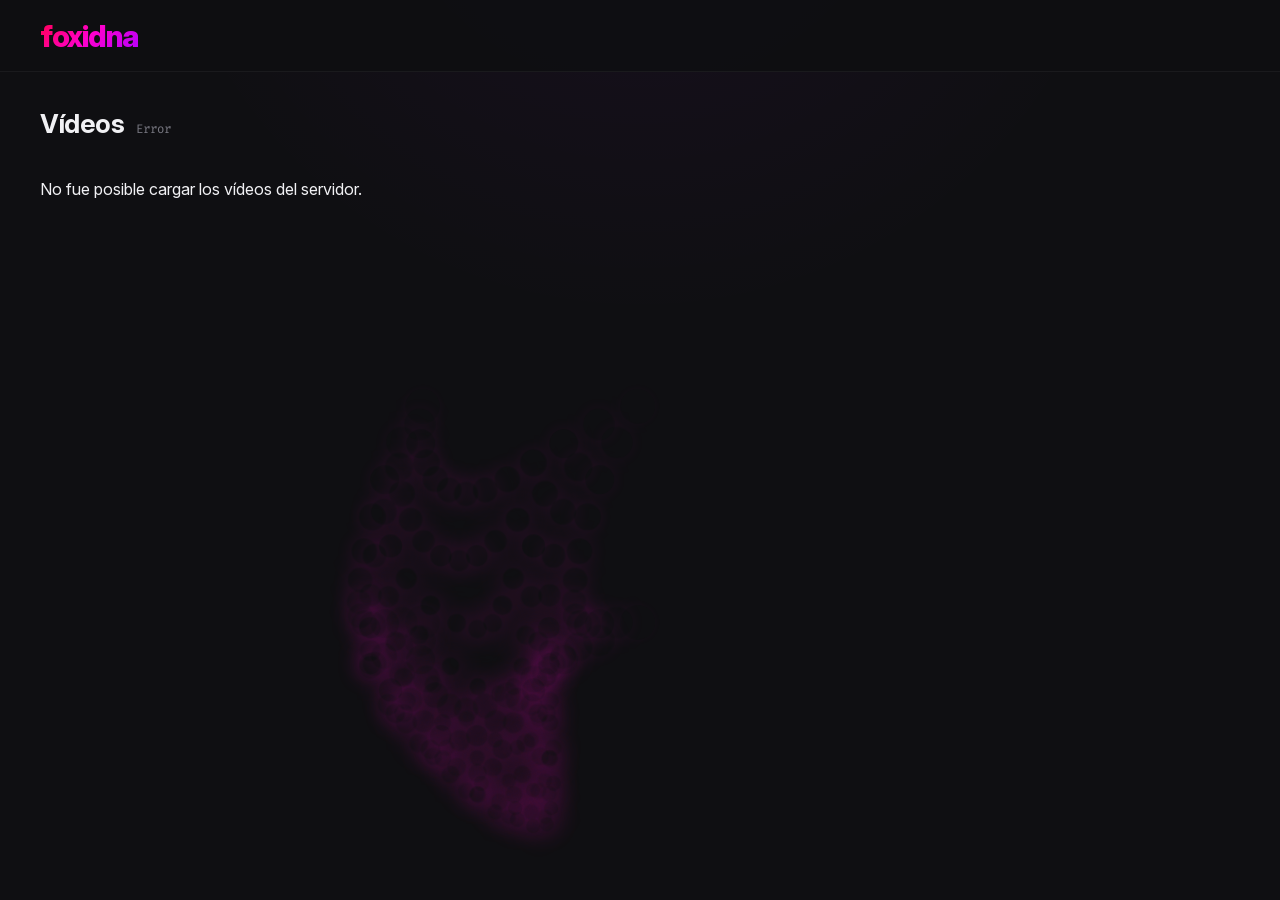
<file: web/index.html>
<!DOCTYPE html>
<html lang="es">
<head>
    <meta charset="UTF-8">
    <meta name="viewport" content="width=device-width, initial-scale=1.0">

    <title>foxidna</title>

    <!--
        Hojas de estilo de la página de catálogo:
        - fonts.css: declara las tipografías locales (Inter para interfaz,
          Fira Code para información técnica).
        - background-animation.css: estilos de la animación de fondo.
        - foxidna.css: estilos propios de la interfaz del catálogo.
    -->
    <link rel="stylesheet" href="assets/css/fonts.css">
    <link rel="stylesheet" href="assets/css/background-animation.css">
    <link rel="stylesheet" href="assets/css/foxidna.css">
</head>

<body>

    <!--
        Contenedor de la criatura animada del fondo.
        El elemento #creature es manipulado por
        assets/js/foxidna/background-animation.js usando Anime.js.
    -->
    <div id="creature-wrapper">
        <div id="creature"></div>
    </div>

    <!-- Encabezado del sitio: solo muestra el nombre del proyecto. -->
    <header class="site-header">
        <div class="brand">
            <span class="brand-name">foxidna</span>
        </div>
    </header>

    <main class="main-content">

        <!--
            Sección del catálogo de videos.
            - .video-grid es el contenedor donde library.js insertará
              dinámicamente las tarjetas de cada video, obtenidas desde
              la API (api/catalog.php).
            - .section-count se actualiza con el número total de videos
              cuando termina la carga del catálogo.
        -->
        <section class="library">
            <div class="section-header">
                <h1 class="section-title">Vídeos</h1>
                <span class="section-count">Cargando</span>
            </div>

            <div class="video-grid"></div>
        </section>

    </main>

    <!--
        Scripts de la página, en orden de dependencia:
        - anime.min.js: biblioteca de animaciones (vendor).
        - background-animation.js: animación de fondo con Anime.js.
        - animations.js: transiciones e interacciones de la interfaz.
        - library.js: consulta la API y construye la grilla de videos.
        - ui.js: utilidades comunes de la interfaz.
    -->
    <script src="assets/js/vendor/animejs/anime.min.js"></script>
    <script src="assets/js/foxidna/background-animation.js"></script>
    <script src="assets/js/foxidna/animations.js"></script>
    <script src="assets/js/foxidna/library.js"></script>
    <script src="assets/js/foxidna/ui.js"></script>
</body>
</html>
</file>
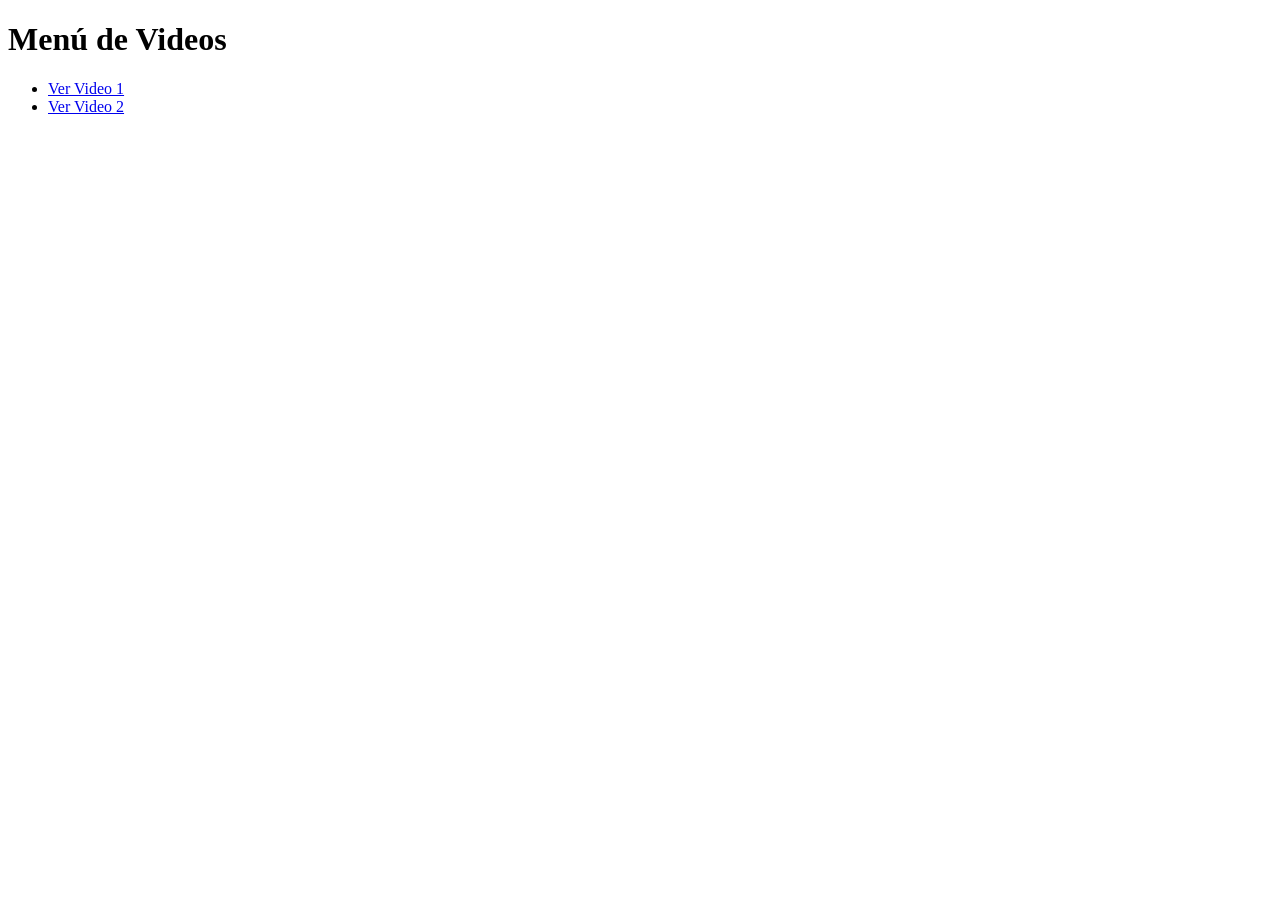
<file: web/index.nginx-debian.html>
<!DOCTYPE html>
<html lang="es">
<head><meta charset="UTF-8"><title>Servidor VOD</title></head>
<body>
    <h1>Menú de Videos</h1>
    <ul>
        <li><a href="video1.html">Ver Video 1</a></li>
        <li><a href="video2.html">Ver Video 2</a></li>
    </ul>
</body>
</html>
</file>
<file: web/assets/css/fonts.css>
/* =========================================================
   FOXIDNA — Fuentes locales
   ========================================================= */

@font-face {
    font-family: "Inter";
    src: url("../fonts/Inter/InterVariable.woff2") format("woff2");
    font-weight: 100 900;
    font-style: normal;
    font-display: swap;
}

@font-face {
    font-family: "Fira Code";
    src: url("../fonts/FiraCode/FiraCode-VF.woff2") format("woff2");
    font-weight: 300 700;
    font-style: normal;
    font-display: swap;
}
</file>
<file: web/assets/css/background-animation.css>
/* =========================================================
   FOXIDNA — Animación de fondo
   ========================================================= */

#creature-wrapper {
    position: fixed;
    inset: 0;

    width: 100%;
    height: 100%;

    display: flex;
    justify-content: center;
    align-items: center;

    overflow: hidden;

    pointer-events: none;

    /*
     * Mantiene la animación detrás de la interfaz.
     */
    z-index: 0;

    /*
     * Opacidad global del efecto.
     * El valor original era visualmente demasiado intenso.
     */
    opacity: 0.8;
}


#creature {
    font-size: 0.2vh;

    display: flex;
    justify-content: center;
    align-items: center;

    flex-wrap: wrap;

    /*
     * El tamaño real será establecido por JavaScript.
     */
    width: 130em;
    height: 130em;
}


#creature div {
    position: relative;

    width: 4em;
    height: 4em;

    margin: 3em;

    border-radius: 50%;

    transform-style: preserve-3d;

    /*
     * Anime.js modifica continuamente transformaciones.
     */
    will-change: transform;

    /*
     * Mantiene el efecto luminoso del ejemplo original.
     */
    mix-blend-mode: plus-lighter;

    /*
     * Color base.
     * Anime.js modificará el tono individual de cada partícula.
     */
    background: var(--accent-pink);

    /*
     * Evita que las partículas interfieran con
     * botones, enlaces y controles.
     */
    pointer-events: none;
}


/*
 * Las partículas estarán detrás del contenido.
 */

.site-header,
.main-content {
    position: relative;
    z-index: 1;
}
</file>
<file: web/assets/css/foxidna.css>
/* =========================================================
   FOXIDNA
   Tema visual principal del catálogo (index.html).
   Define variables globales, tipografías locales, layout de la
   grilla de videos y los estilos de las tarjetas del catálogo.
   ========================================================= */


/* ---------------------------------------------------------
   Fuentes locales
   --------------------------------------------------------- */
/*
   Declaración de tipografías servidas desde el propio servidor,
   sin depender de CDNs externos.
   - Inter: tipografía de interfaz (uso general del sitio).
   - Fira Code: tipografía monoespaciada para información técnica
     (contadores, etiquetas, metadatos).
   El formato woff2 es el más eficiente para navegadores modernos.
*/

@font-face {
    font-family: "Inter";
    src: url("../fonts/Inter/InterVariable.woff2") format("woff2");
    font-weight: 100 900; /* Variable: cubre todo el rango de pesos. */
    font-style: normal;
    font-display: swap;   /* Muestra texto con fuente de respaldo mientras carga. */
}

@font-face {
    font-family: "Fira Code";
    src: url("../fonts/FiraCode/FiraCode-VF.woff2") format("woff2");
    font-weight: 300 700; /* Variable: pesos usados en etiquetas y metadatos. */
    font-style: normal;
    font-display: swap;
}


/* ---------------------------------------------------------
   Variables
   --------------------------------------------------------- */
/*
   Paleta y constantes del tema. Al centralizarlas aquí, cualquier
   cambio de color o radio se propaga a todo el catálogo sin tocar
   las reglas individuales.
*/
:root {
    /* Fondo */
    --bg-main: #0f0f12;
    --bg-surface: #18181d;
    --bg-surface-hover: #202027;

    /* Texto */
    --text-main: #f1f1f4;
    --text-secondary: #a5a5af;
    --text-subtle: #777780;

    /* Identidad foxidna: se usan en degradados, acentos y bordes. */
    --accent-pink: #ff00cc;
    --accent-crimson: #ff004d;
    --accent-purple: #b300ff;

    /* Bordes */
    --border: #292930;

    /* Radio */
    --radius-card: 12px;
    --radius-small: 8px;

    /* Movimiento: duraciones reutilizadas en transiciones. */
    --transition-fast: 140ms ease;
    --transition-normal: 200ms ease;
    --transition-slow: 280ms ease;

    /* Fuente */
    --font-ui: "Inter", sans-serif;
    --font-tech: "Fira Code", monospace;
}


/* ---------------------------------------------------------
   Reset básico
   --------------------------------------------------------- */

/* Todos los elementos calculan su tamaño incluyendo padding y borde. */
* {
    box-sizing: border-box;
}

/* Fondo base y declaración de esquema oscuro para el navegador. */
html {
    background: var(--bg-main);
    color-scheme: dark;
}

/*
   Cuerpo del catálogo.
   Incluye un degradado radial sutil en la parte superior para dar
   profundidad al fondo sin distraer del contenido.
*/
body {
    margin: 0;
    min-height: 100vh;

    background:
        radial-gradient(
            circle at 50% -20%,
            rgba(179, 0, 255, 0.06),
            transparent 40%
        ),
        var(--bg-main);

    color: var(--text-main);
    font-family: var(--font-ui);
}


/* ---------------------------------------------------------
   Header
   --------------------------------------------------------- */
/*
   Barra superior del catálogo. Contiene únicamente la marca; se
   mantiene fija en la parte alta del layout con altura constante.
*/
.site-header {
    display: flex;
    align-items: center;

    height: 72px;
    padding: 0 40px;

    border-bottom: 1px solid rgba(255, 255, 255, 0.05);

    background: rgba(15, 15, 18, 0.92);
}


/* ---------------------------------------------------------
   Marca
   --------------------------------------------------------- */
/*
   Nombre "foxidna" con degradado de la identidad visual aplicado
   al texto mediante background-clip.
*/
.brand-name {
    font-size: 30px;
    font-weight: 800;
    letter-spacing: -1.5px;

    background:
        linear-gradient(
            135deg,
            var(--accent-crimson),
            var(--accent-pink),
            var(--accent-purple)
        );

    /* Hace que el degradado se vea a través del texto. */
    background-clip: text;
    -webkit-background-clip: text;

    color: transparent;
}


/* ---------------------------------------------------------
   Contenido principal
   --------------------------------------------------------- */
/*
   Contenedor central del catálogo. Ancho máximo 1500px, con margen
   lateral proporcional en pantallas grandes.
*/
.main-content {
    width: min(1500px, calc(100% - 80px));
    margin: 0 auto;
    padding: 36px 0 60px;
}


/* ---------------------------------------------------------
   Encabezado de biblioteca
   --------------------------------------------------------- */
/*
   Título "Vídeos" y contador de elementos cargados. El contador
   usa tipografía técnica (Fira Code) para diferenciarlo del título.
*/
.section-header {
    display: flex;
    align-items: baseline;
    gap: 12px;

    margin-bottom: 24px;
}

.section-title {
    margin: 0;

    font-size: 26px;
    font-weight: 700;
    letter-spacing: -0.5px;
}

.section-count {
    color: var(--text-subtle);

    font-family: var(--font-tech);
    font-size: 12px;
}


/* ---------------------------------------------------------
   Grid
   --------------------------------------------------------- */
/*
   Grilla responsiva de tarjetas. auto-fill permite que las tarjetas
   se acomoden según el ancho disponible; minmax(300px, 1fr)
   garantiza un ancho mínimo legible y que crezcan proporcionalmente.
*/
.video-grid {
    display: grid;

    grid-template-columns:
        repeat(
            auto-fill,
            minmax(300px, 1fr)
        );

    gap: 28px 22px;
}


/* ---------------------------------------------------------
   Tarjeta
   --------------------------------------------------------- */
/*
   Tarjeta de video del catálogo. Es un enlace completo, por eso se
   hereda el color del texto y se quita el subrayado.
*/
.video-card {
    display: block;

    color: inherit;
    text-decoration: none;

    border-radius: var(--radius-card);

    background: var(--bg-surface);

    overflow: hidden;

    border: 1px solid transparent;

    transition:
        transform var(--transition-normal),
        background-color var(--transition-normal),
        border-color var(--transition-normal),
        box-shadow var(--transition-normal);
}


/* ---------------------------------------------------------
   Hover tarjeta
   --------------------------------------------------------- */
/*
   Al pasar el cursor, la tarjeta se eleva ligeramente y aparece un
   borde rosa con brillo. Es la pista visual principal de interacción.
*/
.video-card:hover {
    transform: translateY(-5px);

    background: var(--bg-surface-hover);

    border-color: rgba(255, 0, 204, 0.35);

    box-shadow:
        0 12px 30px rgba(0, 0, 0, 0.35),
        0 0 24px rgba(255, 0, 204, 0.08);
}


/* ---------------------------------------------------------
   Zona visual de vídeo
   --------------------------------------------------------- */
/*
   Área superior de la tarjeta. Mantiene la proporción 16:9 con
   aspect-ratio. Mientras no haya miniatura real, se muestra un
   fondo de degradados radiales en tonos foxidna.
*/
.video-preview {
    position: relative;

    width: 100%;
    aspect-ratio: 16 / 9;

    overflow: hidden;

    background:
        radial-gradient(
            circle at 30% 30%,
            rgba(255, 0, 204, 0.18),
            transparent 35%
        ),
        radial-gradient(
            circle at 70% 70%,
            rgba(179, 0, 255, 0.16),
            transparent 40%
        ),
        linear-gradient(
            135deg,
            #17171d,
            #24242b
        );
}


/* ---------------------------------------------------------
   Capa visual
   --------------------------------------------------------- */
/*
   Overlay delgado sobre el fondo abstracto. Al hacer hover, se
   reduce su opacidad para dar sensación de "encendido".
*/
.preview-overlay {
    position: absolute;
    inset: 0;

    background:
        linear-gradient(
            135deg,
            rgba(255, 0, 204, 0.04),
            rgba(179, 0, 255, 0.08)
        );

    transition:
        opacity var(--transition-normal);
}

.video-card:hover .preview-overlay {
    opacity: 0.65;
}


/* ---------------------------------------------------------
   Botón de reproducción
   --------------------------------------------------------- */
/*
   Botón circular con degradado foxidna, centrado sobre el área
   visual. Al hacer hover en la tarjeta, crece ligeramente y aumenta
   su brillo.
*/
.play-button {
    position: absolute;

    top: 50%;
    left: 50%;

    width: 58px;
    height: 58px;

    display: flex;
    align-items: center;
    justify-content: center;

    transform:
        translate(-50%, -50%)
        scale(0.92);

    border-radius: 50%;

    background:
        linear-gradient(
            135deg,
            var(--accent-crimson),
            var(--accent-pink),
            var(--accent-purple)
        );

    box-shadow:
        0 6px 24px rgba(0, 0, 0, 0.35),
        0 0 24px rgba(255, 0, 204, 0.2);

    opacity: 0.88;

    transition:
        transform var(--transition-normal),
        opacity var(--transition-normal),
        box-shadow var(--transition-normal);
}

.video-card:hover .play-button {
    transform:
        translate(-50%, -50%)
        scale(1);

    opacity: 1;

    box-shadow:
        0 8px 28px rgba(0, 0, 0, 0.4),
        0 0 34px rgba(255, 0, 204, 0.3);
}


/* Triángulo del botón */
/*
   Triángulo blanco construido con bordes. Simula el ícono "play"
   sin requerir SVG ni fuente de iconos.
*/
.play-button span {
    width: 0;
    height: 0;

    margin-left: 4px; /* Compensa ópticamente el centro del triángulo. */

    border-top: 9px solid transparent;
    border-bottom: 9px solid transparent;
    border-left: 14px solid #ffffff;
}


/* ---------------------------------------------------------
   Badge
   --------------------------------------------------------- */
/*
   Etiqueta pequeña en la esquina superior derecha de la tarjeta.
   Sirve para mostrar categoría, duración o cualquier marca corta.
*/
.video-badge {
    position: absolute;

    top: 12px;
    right: 12px;

    padding: 5px 8px;

    border-radius: var(--radius-small);

    background: rgba(0, 0, 0, 0.62);
    backdrop-filter: blur(6px);

    color: #ffffff;

    font-family: var(--font-tech);
    font-size: 10px;
    font-weight: 500;
    letter-spacing: 0.5px;
}


/* ---------------------------------------------------------
   Información que aparece con hover
   --------------------------------------------------------- */
/*
   Bloque inferior de la tarjeta que se muestra al hacer hover.
   Incluye una etiqueta pequeña y el título del video sobre un
   degradado negro para asegurar contraste.
*/
.video-info-overlay {
    position: absolute;

    left: 0;
    right: 0;
    bottom: 0;

    display: flex;
    flex-direction: column;
    gap: 4px;

    padding: 22px 16px 14px;

    background:
        linear-gradient(
            to top,
            rgba(0, 0, 0, 0.88),
            rgba(0, 0, 0, 0)
        );

    opacity: 0;

    transform: translateY(8px);

    transition:
        opacity var(--transition-slow),
        transform var(--transition-slow);
}

.video-card:hover .video-info-overlay {
    opacity: 1;
    transform: translateY(0);
}

.info-label {
    color: var(--accent-pink);

    font-family: var(--font-tech);
    font-size: 10px;
    font-weight: 600;
    letter-spacing: 0.6px;
}

.info-title {
    color: #ffffff;

    font-size: 14px;
    font-weight: 600;
}


/* ---------------------------------------------------------
   Contenido de tarjeta
   --------------------------------------------------------- */
/*
   Área inferior de la tarjeta (siempre visible): título del video
   y metadatos breves (formato, duración, etc.).
*/
.card-content {
    padding: 14px 15px 16px;
}

.video-title {
    margin: 0;

    color: var(--text-main);

    font-size: 15px;
    font-weight: 600;
    line-height: 1.4;
}

.video-meta {
    margin: 5px 0 0;

    color: var(--text-secondary);

    font-family: var(--font-tech);
    font-size: 11px;
}


/* ---------------------------------------------------------
   Accesibilidad: foco de teclado
   --------------------------------------------------------- */
/*
   Contorno visible al navegar con Tab. Es indispensable para que la
   tarjeta sea usable sin mouse.
*/
.video-card:focus-visible {
    outline: 2px solid var(--accent-pink);
    outline-offset: 3px;
}


/* ---------------------------------------------------------
   Preparación para futuras versiones responsive
   --------------------------------------------------------- */
/*
   Ajustes para pantallas medianas. Reduce el padding del header y
   amplía el ancho útil del contenido.
*/
@media (max-width: 800px) {
    .site-header {
        padding: 0 20px;
    }

    .main-content {
        width: calc(100% - 40px);
    }
}


/* ---------------------------------------------------------
   Respeto por usuarios que reducen movimiento
   --------------------------------------------------------- */
/*
   Si el usuario activó "reducir movimiento" en su sistema operativo,
   se desactivan transiciones y transformaciones para evitar molestias.
*/
@media (prefers-reduced-motion: reduce) {

    *,
    *::before,
    *::after {
        transition: none !important;
        transform: none !important;
    }
}
</file>
